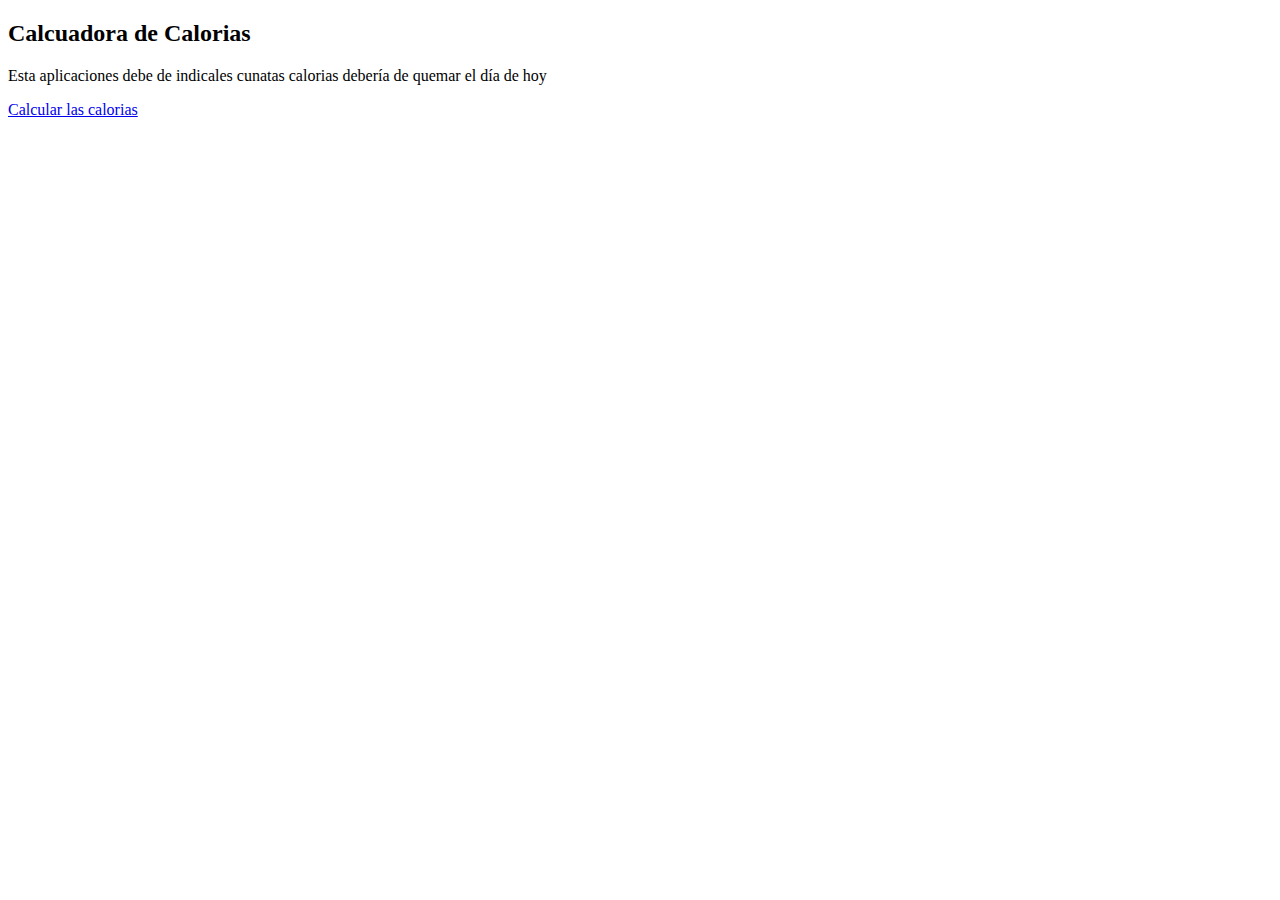
<file: templates/index.html>
<!DOCTYPE html>
<html lang="en">
<head>
    <meta charset="UTF-8">
    <title>Calorias</title>
</head>
<body>
<h2>Calcuadora de Calorias</h2>
<p>Esta aplicaciones debe de indicales cunatas calorias debería de quemar el día de hoy</p>
<a href="{{url_for('calories_form')}}"> Calcular las calorias</a>
</body>
</html>
</file>
